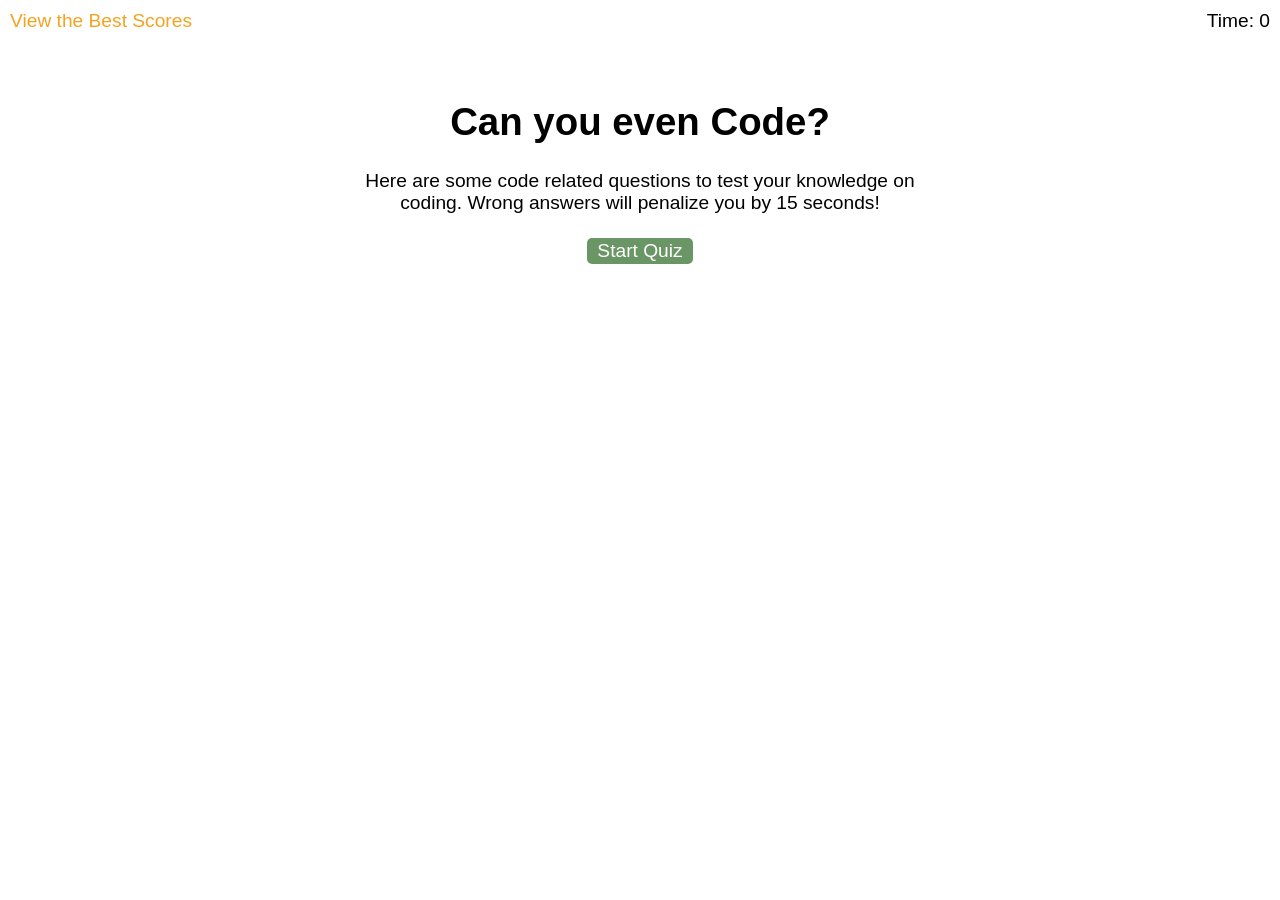
<file: index.html>
<!DOCTYPE html>
<html lang="en">
<head>
    <meta charset="UTF-8">
    <meta http-equiv="X-UA-Compatible" content="IE=edge">
    <meta name="viewport" content="width=device-width, initial-scale=1.0">
    <title>Document</title>
    <link rel="stylesheet" href="assets/style/style.css">
</head>
<body>
    <div class="scores"><a href="bestScores.html">View the Best Scores</a></div>

    <div class="timer">Time: <span id="time">0</span></div>

    <div class="container">
      <div id="quizBegin" class="start">
        <h1>Can you even Code?</h1>
        <p>
          Here are some code related questions to test your knowledge on coding.  Wrong
          answers will penalize you by 15 seconds!
        </p>
        <button id="start">Start Quiz</button>
      </div>

      <div id="whatYouKnow" class="hide">
        <h2 id="questions"></h2>
        <div id="choices" class="choices"></div>
      </div>

      <div id="complete" class="hide">
        <h2>Well done!</h2>
        <p>Your final score is: <span id="finalScore"></span>.</p>
        <p>
          Enter initials: <input type="text" id="initials" max="3" />
          <button id="submit">Submit</button>
        </p>
      </div>

      <div id="feedback" class="feedback hide"></div>
    </div>

    <script src="./assets/js/questions.js"></script>
    <script src="./assets/js/logic.js"></script>
</body>
</html>
</file>
<file: assets/style/style.css>
body {
    font-family: Arial;
    font-size: 120%;
  }
  
  a {
    color: #f4a320;
    text-decoration: none;
    transition: color 0.1s;
  }
  
  a:hover {
    color: #daaf93;
  }
  
  button {
    display: inline-block;
    margin: 5px;
    cursor: pointer;
    font-size: 100%;
    background-color: #6a9665;
    border-radius: 5px;
    padding: 2px 10px;
    color: white;
    border: 0;
    transition: background-color 0.1s;
  }
  
  button:hover {
    background-color: #e69146;
  }
  
  .choices button {
    display: block;
  }
  
  input[type="text"] {
    font-size: 100%;
  }
  
  ol {
    padding-left: 0px;
    max-height: 400px;
    overflow: auto;
  }
  
  li {
    padding: 5px;
    list-style: decimal inside none;
  }
  
  li:nth-child(odd) {
    background-color: #f3edfc;
  }
  
  .container {
    margin: 100px auto 0 auto;
    max-width: 600px;
  }
  
  .hide {
    display: none;
  }
  
  .start {
    text-align: center;
  }
  
  .scores {
    position: absolute;
    top: 10px;
    left: 10px;
  }
  
  .feedback {
    font-style: italic;
    font-size: 120%;
    margin-top: 20px;
    padding-top: 10px;
    color: gray;
    border-top: 2px solid #cccccc;
  }
  
  .timer {
    position: absolute;
    top: 10px;
    right: 10px;
  }
</file>
